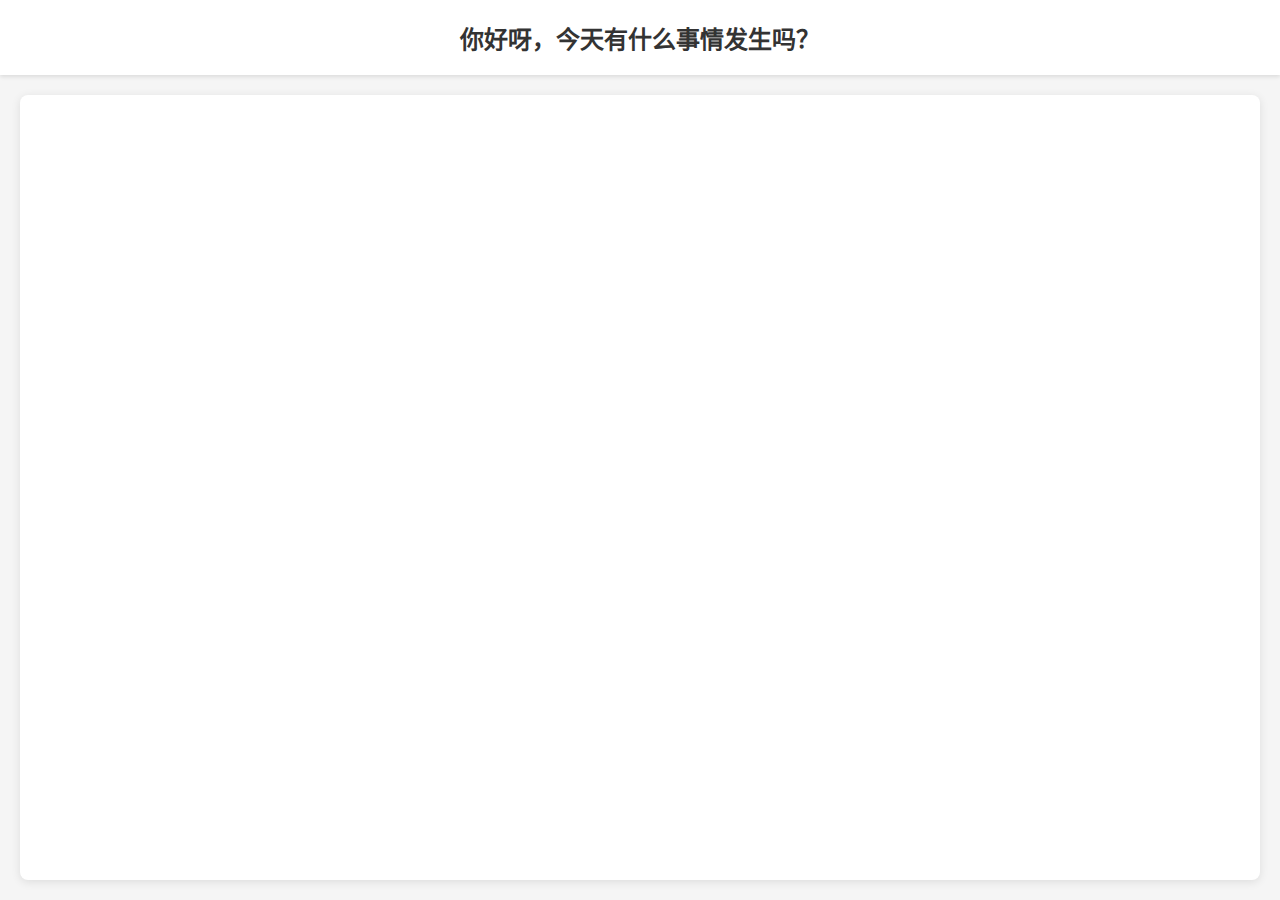
<file: index.html>
<!DOCTYPE html>
<html lang="zh-CN">
<head>
    <meta charset="UTF-8">
    <meta name="viewport" content="width=device-width, initial-scale=1.0, maximum-scale=1.0, user-scalable=no">
    <title>AI 助手</title>
    <style>
        body {
            margin: 0;
            padding: 0;
            height: 100vh;
            display: flex;
            flex-direction: column;
            background-color: #f5f5f5;
            font-family: -apple-system, BlinkMacSystemFont, "Segoe UI", Roboto, "Helvetica Neue", Arial, sans-serif;
        }
        .header {
            padding: 20px;
            text-align: center;
            background-color: #fff;
            box-shadow: 0 2px 4px rgba(0,0,0,0.1);
        }
        .header h1 {
            margin: 0;
            font-size: 1.5rem;
            color: #333;
        }
        .chat-container {
            flex: 1;
            display: flex;
            flex-direction: column;
            height: calc(100vh - 80px);
            position: relative;
            padding: 20px;
            box-sizing: border-box;
        }
        .chatbot-container {
            flex: 1;
            position: relative;
            background: #fff;
            border-radius: 8px;
            box-shadow: 0 2px 10px rgba(0,0,0,0.1);
            overflow: hidden;
        }
        iframe {
            width: 100%;
            height: 100%;
            min-height: 700px;
            border: none;
        }
        @media (max-width: 600px) {
            .header {
                padding: 15px;
            }
            .header h1 {
                font-size: 1.2rem;
            }
            .chat-container {
                padding: 10px;
                height: calc(100vh - 60px);
            }
        }
    </style>
</head>
<body>
    <div class="header">
        <h1>你好呀，今天有什么事情发生吗？</h1>
    </div>
    
    <div class="chat-container">
        <div class="chatbot-container">
            <iframe
                src="http://14.103.172.196/chatbot/cSyhW4mFxh7vFLPH"
                style="width: 100%; height: 100%; min-height: 700px"
                frameborder="0"
                allow="microphone">
            </iframe>
        </div>
    </div>
</body>
</html>
</file>
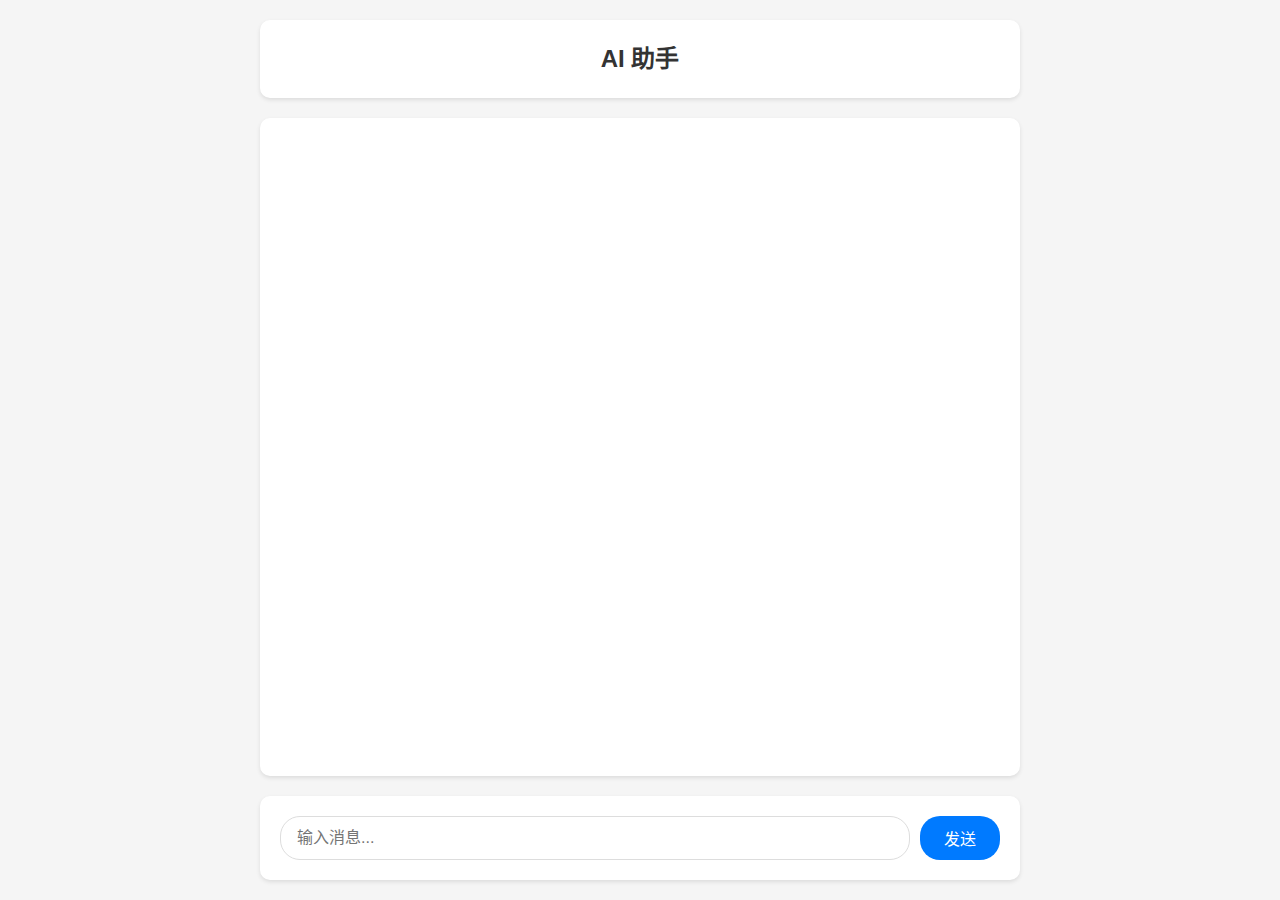
<file: self_finding .html>
<!DOCTYPE html>
<html lang="zh-CN">
<head>
    <meta charset="UTF-8">
    <meta name="viewport" content="width=device-width, initial-scale=1.0, maximum-scale=1.0, user-scalable=no">
    <title>AI 助手</title>
    <link rel="stylesheet" href="style.css">
</head>
<body>
    <div class="chat-container">
        <div class="chat-header">
            <h1>AI 助手</h1>
        </div>
        <div class="chat-messages" id="chatMessages">
            <!-- 消息将在这里动态添加 -->
        </div>
        <div class="input-area">
            <input type="text" class="message-input" id="messageInput" placeholder="输入消息...">
            <button class="send-button" id="sendButton">发送</button>
        </div>
    </div>
    <script src="script.js"></script>
</body>
</html>
</file>
<file: style.css>
* {
    margin: 0;
    padding: 0;
    box-sizing: border-box;
}

body {
    font-family: -apple-system, BlinkMacSystemFont, 'Segoe UI', Roboto, Oxygen, Ubuntu, Cantarell, 'Open Sans', 'Helvetica Neue', sans-serif;
    background-color: #f5f5f5;
    color: #333;
    line-height: 1.6;
}

.chat-container {
    max-width: 800px;
    margin: 0 auto;
    padding: 20px;
    height: 100vh;
    display: flex;
    flex-direction: column;
}

.chat-header {
    text-align: center;
    padding: 20px 0;
    background-color: #fff;
    border-radius: 10px;
    margin-bottom: 20px;
    box-shadow: 0 2px 4px rgba(0,0,0,0.1);
}

.chat-header h1 {
    font-size: 24px;
    color: #333;
}

.chat-messages {
    flex: 1;
    overflow-y: auto;
    padding: 20px;
    background-color: #fff;
    border-radius: 10px;
    margin-bottom: 20px;
    box-shadow: 0 2px 4px rgba(0,0,0,0.1);
}

.message {
    margin-bottom: 20px;
    max-width: 80%;
}

.message.user {
    margin-left: auto;
}

.message.ai {
    margin-right: auto;
}

.message-content {
    padding: 12px 16px;
    border-radius: 16px;
    font-size: 16px;
    line-height: 1.4;
}

.message.user .message-content {
    background-color: #007AFF;
    color: white;
    border-bottom-right-radius: 4px;
}

.message.ai .message-content {
    background-color: #f0f0f0;
    color: #333;
    border-bottom-left-radius: 4px;
}

.message-time {
    font-size: 12px;
    color: #999;
    margin-top: 4px;
    text-align: right;
}

.input-area {
    display: flex;
    gap: 10px;
    padding: 20px;
    background-color: #fff;
    border-radius: 10px;
    box-shadow: 0 2px 4px rgba(0,0,0,0.1);
}

.message-input {
    flex: 1;
    padding: 12px 16px;
    border: 1px solid #ddd;
    border-radius: 20px;
    font-size: 16px;
    outline: none;
    transition: border-color 0.3s;
}

.message-input:focus {
    border-color: #007AFF;
}

.send-button {
    padding: 0 24px;
    background-color: #007AFF;
    color: white;
    border: none;
    border-radius: 20px;
    font-size: 16px;
    cursor: pointer;
    transition: background-color 0.3s;
}

.send-button:hover {
    background-color: #0056b3;
}

.send-button:disabled {
    background-color: #ccc;
    cursor: not-allowed;
}

.loading {
    display: flex;
    align-items: center;
    justify-content: center;
    padding: 20px;
}

.loading-dots {
    display: flex;
    gap: 4px;
}

.dot {
    width: 8px;
    height: 8px;
    background-color: #007AFF;
    border-radius: 50%;
    animation: bounce 1.4s infinite ease-in-out;
}

.dot:nth-child(1) { animation-delay: -0.32s; }
.dot:nth-child(2) { animation-delay: -0.16s; }

@keyframes bounce {
    0%, 80%, 100% { transform: scale(0); }
    40% { transform: scale(1); }
}

@media (max-width: 600px) {
    .chat-container {
        padding: 10px;
    }

    .message {
        max-width: 90%;
    }

    .input-area {
        padding: 10px;
    }
}
</file>
